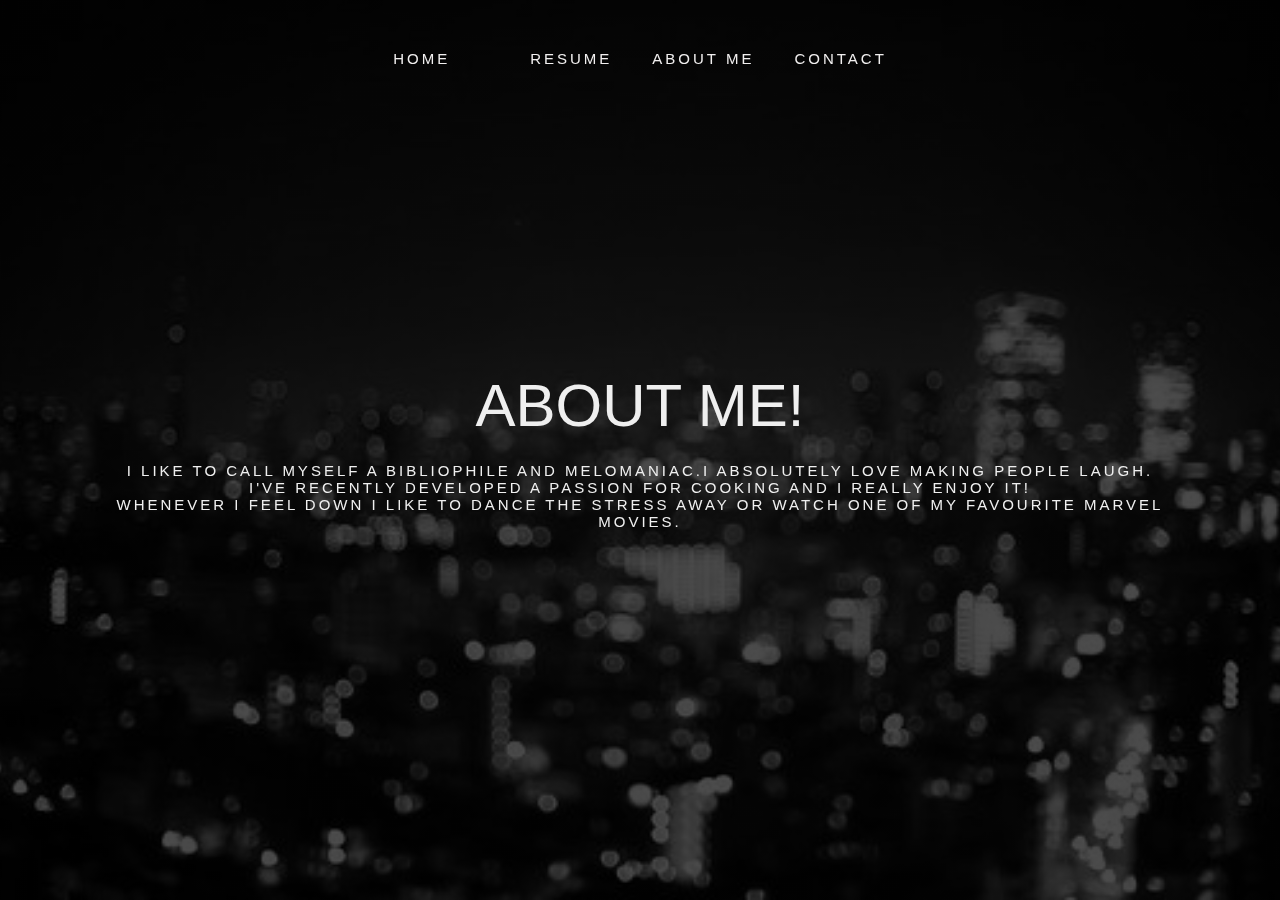
<file: aboutme.html>
<!DOCTYPE html>
<html>
      <head>
            <title>My Resume</title>
            <!--Linking the stylesheet-->
            <link rel="stylesheet" href="aboutme.css"/>
            </head>
            

<body>
    <!--Navigator bar-->
<header class="header">
    <a><i class = "menu material-icons"></i></a>
    <nav class="navbar">
    <a href = "index.html">Home</a>
    <a href="awards.html"></a>
        <a href="resume.html">Resume</a>
        <a href="aboutme.html">About me</a>
        <a href="contact.html">Contact</a>
    </nav>


</header> 
    <!--Stylings Javascript Links-->
    
    <script nomodule src="https://unpkg.com/ionicons@5.5.2/dist/ionicons/ionicons.js"></script>

    <!--local js file-->
<script src="script.js"></script>
<!--Home section-->


<section class="aboutme" id="aboutme">
    <h1 class="hero-text">ABOUT ME!
    
</h1>
<p>I like to call myself a bibliophile and melomaniac.I absolutely love making people laugh.
    <br>
    I've recently developed a passion for cooking and I really enjoy it!
    <br>
    Whenever I feel down I like to dance the stress away or watch one of my favourite Marvel movies. 
</p>
</section>
</body>


</html>
</file>
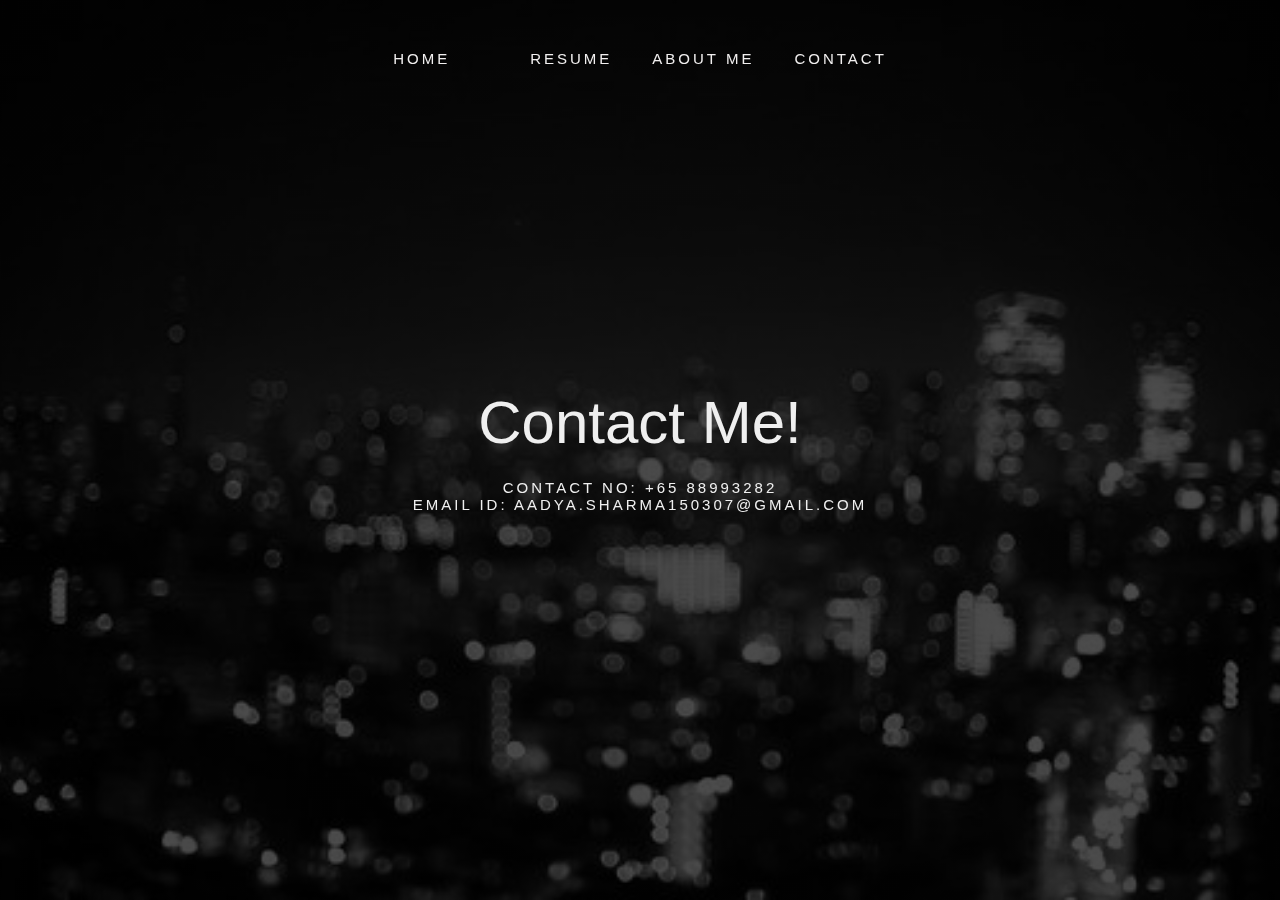
<file: contact.html>
<!DOCTYPE html>
<html>
      <head>
            <title>My Resume</title>
            <!--Linking the stylesheet-->
            <link rel="stylesheet" href="contact.css"/>
            </head>
            

<body>
    <!--Navigator bar-->
<header class="header">
    <a><i class = "menu material-icons"></i></a>
    <nav class="navbar">
    <a href = "index.html">Home</a>
    <a href="awards.html"></a>
        <a href="resume.html">Resume</a>
        <a href="aboutme.html">About me</a>
        <a href="contact.html">Contact</a>
    </nav>


</header> 
    <!--Stylings Javascript Links-->
    
    <script nomodule src="https://unpkg.com/ionicons@5.5.2/dist/ionicons/ionicons.js"></script>

    <!--local js file-->
<script src="script.js"></script>
<!--Home section-->



<section class="contact" id="contact">
    <h1 class="heading-3">Contact me!<br/>
</h1>
<p>
    CONTACT NO: +65 88993282
    <br>
    EMAIL ID: aadya.sharma150307@gmail.com
</p>
</section>
</body>


</html>
</file>
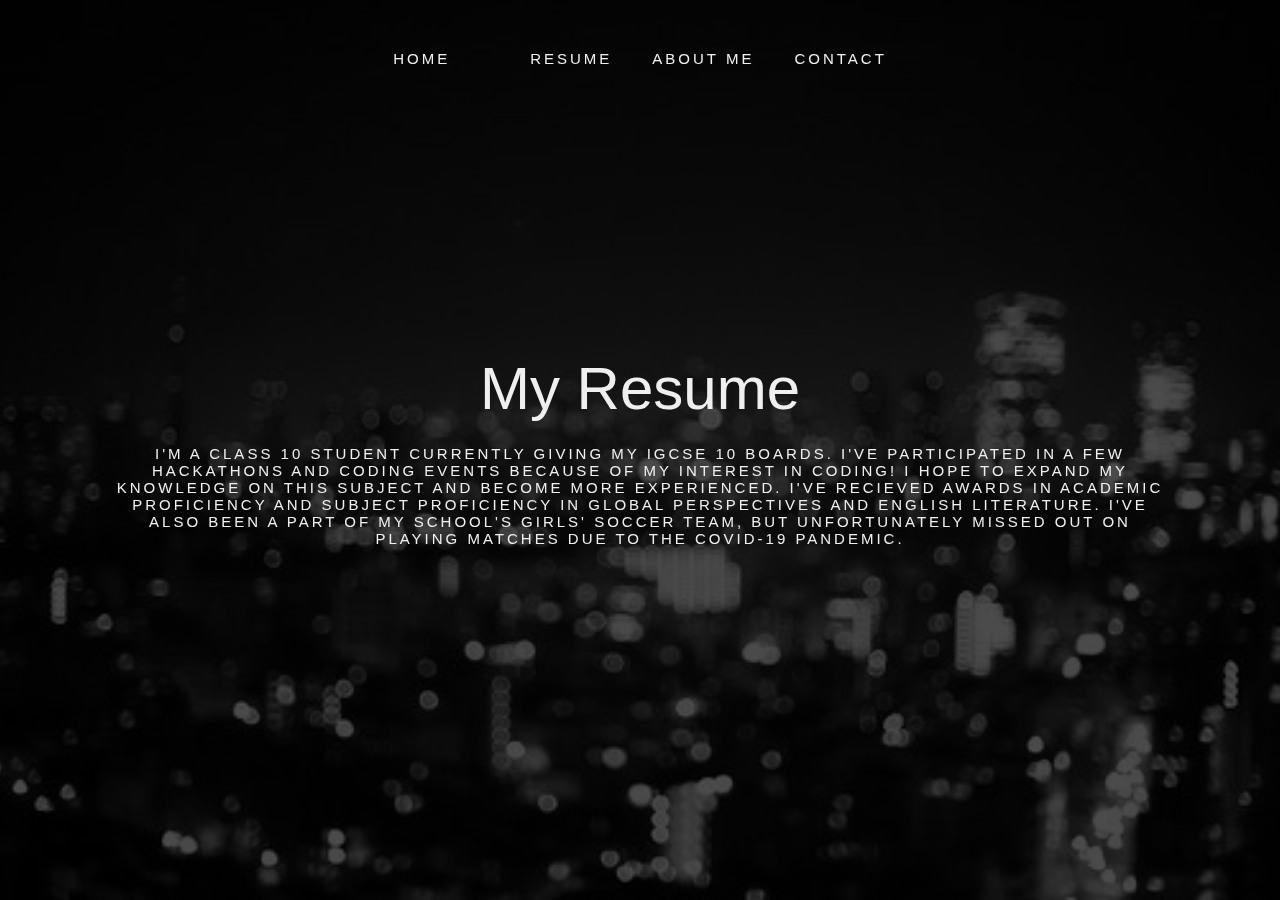
<file: resume.html>
<!DOCTYPE html>
<html>
      <head>
            <title>My Resume</title>
            <!--Linking the stylesheet-->
            <link rel="stylesheet" href="resume.css"/>
            </head>
            

<body>
    <!--Navigator bar-->
<header class="header">
    <a><i class = "menu material-icons"></i></a>
    <nav class="navbar">
    <a href = "index.html">Home</a>
    <a href="awards.html"></a>
        <a href="resume.html">Resume</a>
        <a href="aboutme.html">About me</a>
        <a href="contact.html">Contact</a>
    </nav>


</header> 
    <!--Stylings Javascript Links-->
    
    <script nomodule src="https://unpkg.com/ionicons@5.5.2/dist/ionicons/ionicons.js"></script>

    <!--local js file-->
<script src="script.js"></script>
<!--Home section-->



<section class="resume" id="resume">
    <h1 class="heading-3">My Resume
</h1>
 <p>
    I'm a class 10 student currently giving my IGCSE 10 boards. I've participated in a few hackathons and coding events because of my interest in coding!
    I hope to expand my knowledge on this subject and become more experienced. I've recieved awards in Academic Proficiency and Subject proficiency in Global Perspectives and English Literature.
    I've also been a part of my school's girls' soccer team, but unfortunately missed out on playing matches due to the COVID-19 pandemic.
</p>
</section>
</body>


</html>
</file>
<file: aboutme.css>
*{
    font-family: "Segoe UI", sans-serif;
    margin: 0;
    padding :0;
    box-sizing : border-box;
    outline : none;
    border:none;
    text-decoration:none;
    text-transform : capitalize;
    transform : 0.2s linear;

}

/* css variables */

:root {
--white :#fff;
--dark-gray :#f1efef;
--light-gray :#4504db;
--dark-bg : #222222;
--light-bg : #333333;
--yellow : #bac964;
--box-shadow : 0 0.5rem 1rem rgba(0,0,0,0.1);

}
html{
    font-size : 62.5%;
    overflow-x : hidden;
    scroll-behavior: smooth;
    scroll-padding-top: 6rem;
}

html::-webkit-scrollbar{
    width: 1rem;
 
}

html::-webkit-scrollbar-track{
    background: var(--light-bg);

}

body{
    background-color: var(--dark-bg);
    background-image: url("blue.jpg");
    background-repeat: repeat;
    background-size: 1430px 791px;
}

section{
    padding: 5rem 9%;
}

.heading{
    color : var(--white);
    font-size: 3rem;
    font-weight: 200;
    text-align: center;
    padding-bottom: 4rem;
}

.heading span{
    font-weight: 700;
}
/*home*/

.aboutme{
    height: 100vh;
    background-image: linear-gradient(rgba(0,0,0,0.7), rgba(0,0,0,0.7)), url("blue.jpg");
    filter: grayscale(100%);
    background-size: cover;
    background-position: center;
    background-attachment: fixed;

    display: flex;
    align-items: center;
    justify-content: center;
    flex-direction: column;
    text-align: center;
}

.aboutme .hero-text{
font-size: 6rem;
color: var(--dark-gray);
font-weight: 200;
line-height: 1.2;
}

.aboutme .hero-text span{
    font-weight: 800;
}

.aboutme p{
    color: var(--dark-gray);
    font-size: 1.5rem;
    margin-top: 2rem;
    text-transform: uppercase;
    letter-spacing: 0.3rem;
}

/*header*/

.header{
    position: fixed;
    top: 0;
    left: 0;
    right: 0;
    padding: 5rem 9%;
    z-index: 100;

}

.header.active{ 
background-color: var(--light-gray);
padding: 3 rem 9%;
}

.header.active .navbar a{
    color: var(--dark-gray);
}

.header.active .navbar a:hover{
    color:var(--yellow);
}


.header.active .menu{
    color: var(--dark-bg);
}

.header .navbar{
    display: flex;
    align-items: center;
    justify-content: center;
}

.header .navbar a{
    font-size: 1.5rem;
    color: var(--dark-gray);
    padding: 0 2rem;
    letter-spacing: 0.3rem;
    font-weight: 300;
    text-transform: uppercase;
}

.header .menu{
    font-size: 2.5rem;
    color: var(--grey);
    cursor: pointer;
    text-align: left;
    display: none;
    
}
</file>
<file: contact.css>
*{
    font-family: "Segoe UI", sans-serif;
    margin: 0;
    padding :0;
    box-sizing : border-box;
    outline : none;
    border:none;
    text-decoration:none;
    text-transform : capitalize;
    transform : 0.2s linear;

}

/* css variables */

:root {
--white :#fff;
--dark-gray :#f1efef;
--light-gray :#4504db;
--dark-bg :# #222222;
--light-bg : #333333;
--yellow : #bac964;
--box-shadow : 0 0.5rem 1rem rgba(0,0,0,0.1);

}
html{
    font-size : 62.5%;
    overflow-x : hidden;
    scroll-behavior: smooth;
    scroll-padding-top: 6rem;
}

html::-webkit-scrollbar{
    width: 1rem;
 
}

html::-webkit-scrollbar-track{
    background: var(--light-bg);

}

body{
    background-color: var(--dark-bg);
    background-image: url("blue.jpg");
    background-repeat: repeat;
    background-size: 1430px 791px;
}

section{
    padding: 5rem 9%;
}

.heading{
    color : var(--white);
    font-size: 3rem;
    font-weight: 200;
    text-align: center;
    padding-bottom: 4rem;
}

.heading span{
    font-weight: 700;
}
/*home*/

.contact{
    height: 100vh;
    background-image: linear-gradient(rgba(0,0,0,0.7), rgba(0,0,0,0.7)), url("blue.jpg");
    filter: grayscale(100%);
    background-size: cover;
    background-position: center;
    background-attachment: fixed;

    display: flex;
    align-items: center;
    justify-content: center;
    flex-direction: column;
    text-align: center;
}

.contact .heading-3{
font-size: 6rem;
color: var(--dark-gray);
font-weight: 200;
line-height: 1.2;
}

.contact .heading-3 span{
    font-weight: 800;
}

.contact p{
    color: var(--dark-gray);
    font-size: 1.5rem;
    margin-top: 2rem;
    text-transform: uppercase;
    letter-spacing: 0.3rem;
}

/*header*/

.header{
    position: fixed;
    top: 0;
    left: 0;
    right: 0;
    padding: 5rem 9%;
    z-index: 100;

}

.header.active{ 
background-color: var(--light-gray);
padding: 3 rem 9%;
}

.header.active .navbar a{
    color: var(--dark-gray);
}

.header.active .navbar a:hover{
    color:var(--yellow);
}


.header.active .menu{
    color: var(--dark-bg);
}

.header .navbar{
    display: flex;
    align-items: center;
    justify-content: center;
}

.header .navbar a{
    font-size: 1.5rem;
    color: var(--dark-gray);
    padding: 0 2rem;
    letter-spacing: 0.3rem;
    font-weight: 300;
    text-transform: uppercase;
}

.header .menu{
    font-size: 2.5rem;
    color: var(--grey);
    cursor: pointer;
    text-align: left;
    display: none;
    
}
</file>
<file: resume.css>
*{
    font-family: "Segoe UI", sans-serif;
    margin: 0;
    padding :0;
    box-sizing : border-box;
    outline : none;
    border:none;
    text-decoration:none;
    text-transform : capitalize;
    transform : 0.2s linear;

}

/* css variables */

:root {
--white :#fff;
--dark-gray :#f1efef;
--light-gray :#4504db;
--dark-bg : #222222;
--light-bg : #333333;
--yellow : #bac964;
--box-shadow : 0 0.5rem 1rem rgba(0,0,0,0.1);

}
html{
    font-size : 62.5%;
    overflow-x : hidden;
    scroll-behavior: smooth;
    scroll-padding-top: 6rem;
}

html::-webkit-scrollbar{
    width: 1rem;
 
}

html::-webkit-scrollbar-track{
    background: var(--light-bg);

}

body{
    background-color: var(--dark-bg);
    background-image: url("blue.jpg");
    background-repeat: repeat;
    background-size: 1430px 791px;
}

section{
    padding: 5rem 9%;
}

.heading{
    color : var(--white);
    font-size: 3rem;
    font-weight: 200;
    text-align: center;
    padding-bottom: 4rem;
}

.heading span{
    font-weight: 700;
}
/*home*/

.resume {
    height: 100vh;
    background-image: linear-gradient(rgba(0,0,0,0.7), rgba(0,0,0,0.7)), url("blue.jpg");
    /* Adjust the alpha value (0.7) as needed */
    filter: grayscale(100%);
    background-size: cover;
    background-position: center;
    background-attachment: fixed;
    
    display: flex;
    align-items: center;
    justify-content: center;
    flex-direction: column;
    text-align: center;
  }
  
  .resume .heading-3 {
    font-size: 6rem;
    color: var(--dark-gray);
    font-weight: 200;
    line-height: 1.2;
}

.resume .heading-3 span{
    font-weight: 800;
}

.resume p{
    color: var(--dark-gray);
    font-size: 1.5rem;
    margin-top: 2rem;
    text-transform: uppercase;
    letter-spacing: 0.3rem;
}

/*header*/

.header{
    position: fixed;
    top: 0;
    left: 0;
    right: 0;
    padding: 5rem 9%;
    z-index: 100;

}

.header.active{ 
background-color: var(--light-gray);
padding: 3 rem 9%;
}

.header.active .navbar a{
    color: var(--dark-gray);
}

.header.active .navbar a:hover{
    color:var(--yellow);
}


.header.active .menu{
    color: var(--dark-bg);
}

.header .navbar{
    display: flex;
    align-items: center;
    justify-content: center;
}

.header .navbar a{
    font-size: 1.5rem;
    color: var(--dark-gray);
    padding: 0 2rem;
    letter-spacing: 0.3rem;
    font-weight: 300;
    text-transform: uppercase;
}

.header .menu{
    font-size: 2.5rem;
    color: var(--grey);
    cursor: pointer;
    text-align: left;
    display: none;
    
}
</file>
